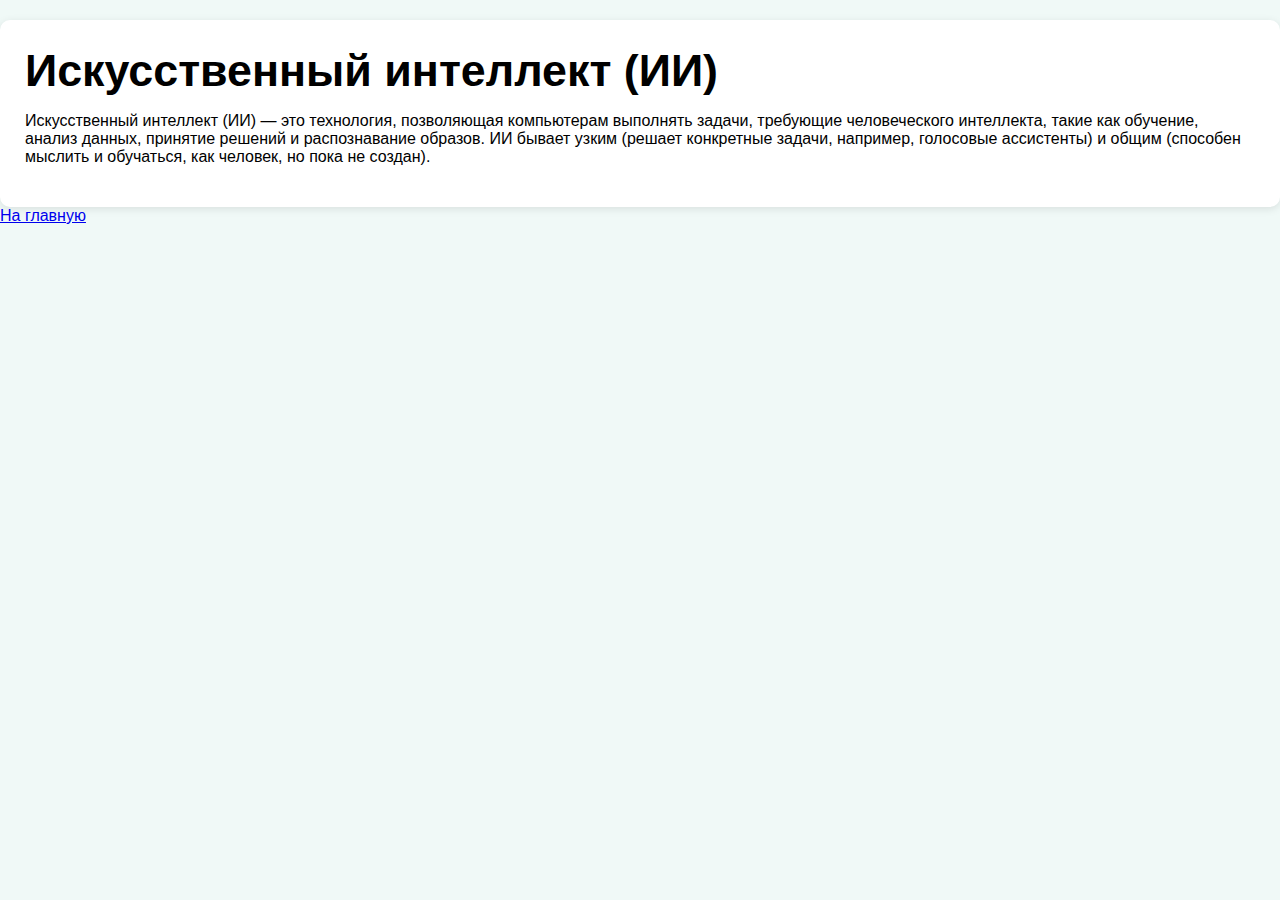
<file: ai.html>
<!DOCTYPE html>
<html lang="ru">
<head>
    <meta charset="UTF-8">
    <title>Искусственный интеллект (ИИ)</title>
    <link rel="stylesheet" href="style.css">
</head>
<body>
    <main><h1>Искусственный интеллект (ИИ)</h1>
    <p>Искусственный интеллект (ИИ) — это технология, позволяющая компьютерам выполнять задачи, требующие человеческого интеллекта, такие как обучение, анализ данных, принятие решений и распознавание образов.
       ИИ бывает узким (решает конкретные задачи, например, голосовые ассистенты) и общим (способен мыслить и обучаться, как человек, но пока не создан).</p>
    </main>
       <a href="index.html">На главную</a>
</body>
</html>
</file>
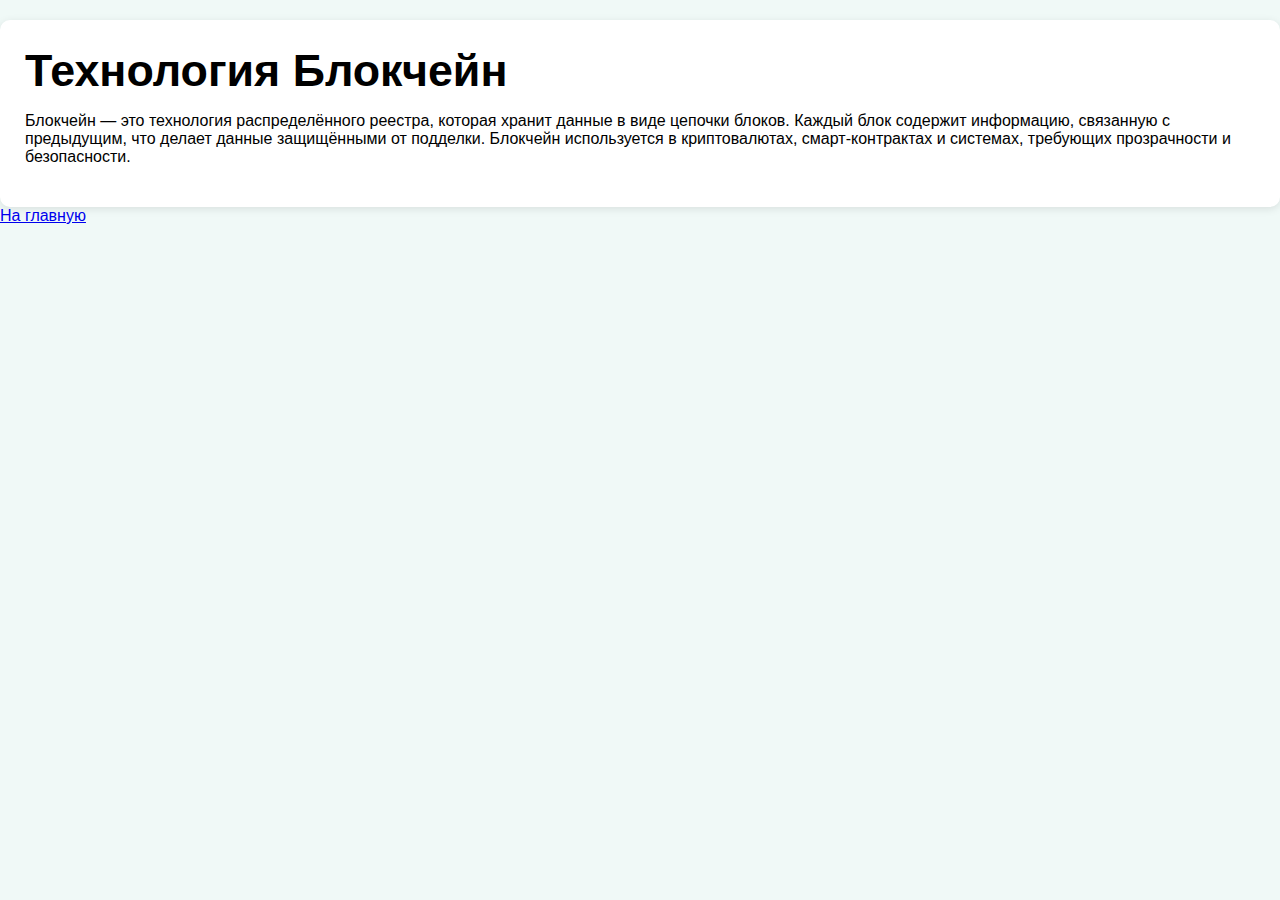
<file: blockchain.html>
<!DOCTYPE html>
<html lang="ru">
<head>
    <meta charset="UTF-8">
    <title>Технология Блокчейн</title>
    <link rel="stylesheet" href="style.css">
</head>
<body>
    <main><h1>Технология Блокчейн</h1>
    <p>Блокчейн — это технология распределённого реестра, которая хранит данные в виде цепочки блоков. 
       Каждый блок содержит информацию, связанную с предыдущим, что делает данные защищёнными от подделки.
       Блокчейн используется в криптовалютах, смарт-контрактах и системах, требующих прозрачности и безопасности.</p>
    </main>
       <a href="index.html">На главную</a>
</body>
</html>
</file>
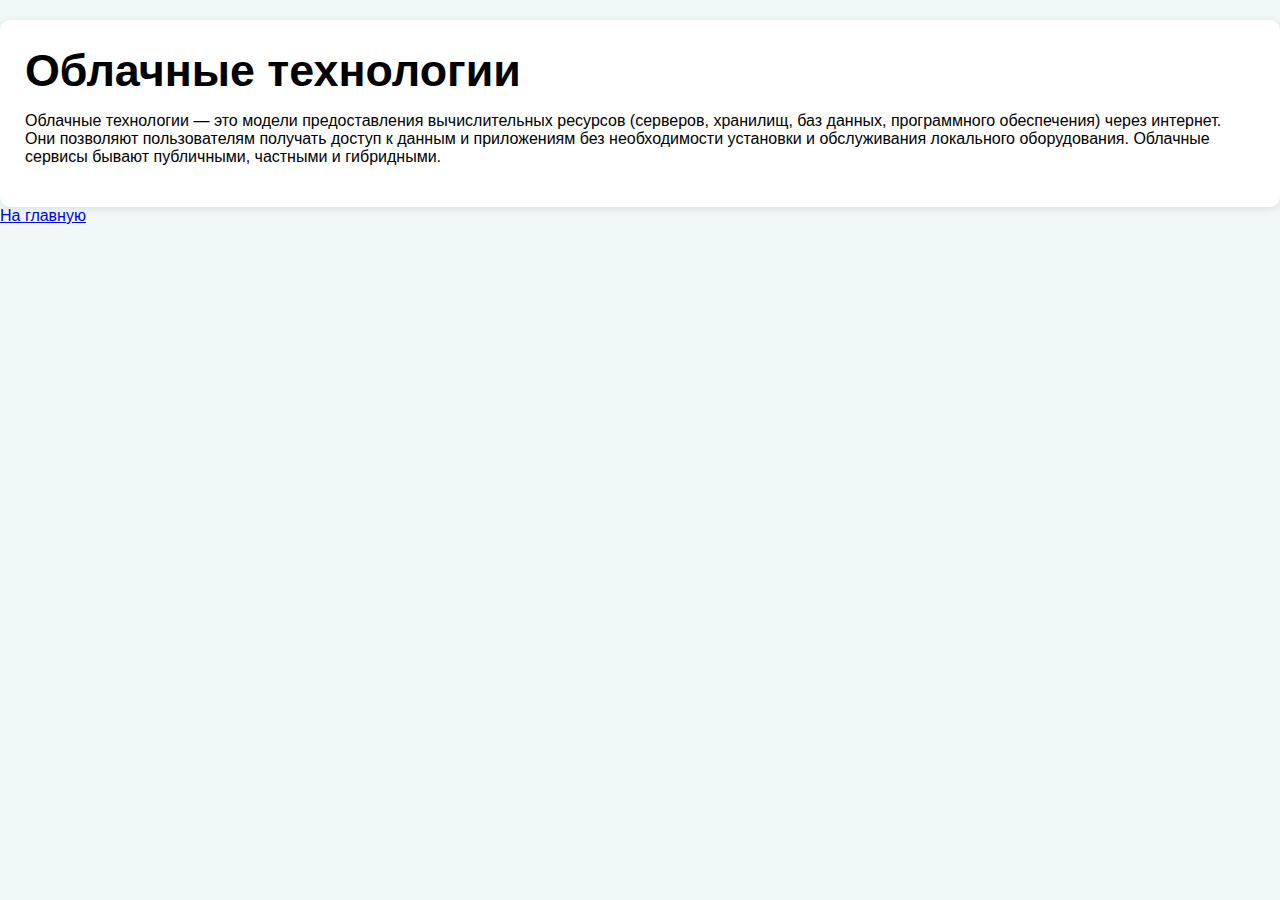
<file: cloud-technologies.html>
<!DOCTYPE html>
<html lang="ru">
<head>
    <meta charset="UTF-8">
    <title>Облачные технологии</title>
    <link rel="stylesheet" href="style.css">
</head>
<body>
    <main><h1>Облачные технологии</h1>
    <p>Облачные технологии — это модели предоставления вычислительных ресурсов (серверов, хранилищ, баз данных, программного обеспечения) через интернет.
       Они позволяют пользователям получать доступ к данным и приложениям без необходимости установки и обслуживания локального оборудования. Облачные сервисы бывают публичными, частными и гибридными.</p>
    </main>
       <a href="index.html">На главную</a>
</body>
</html>
</file>
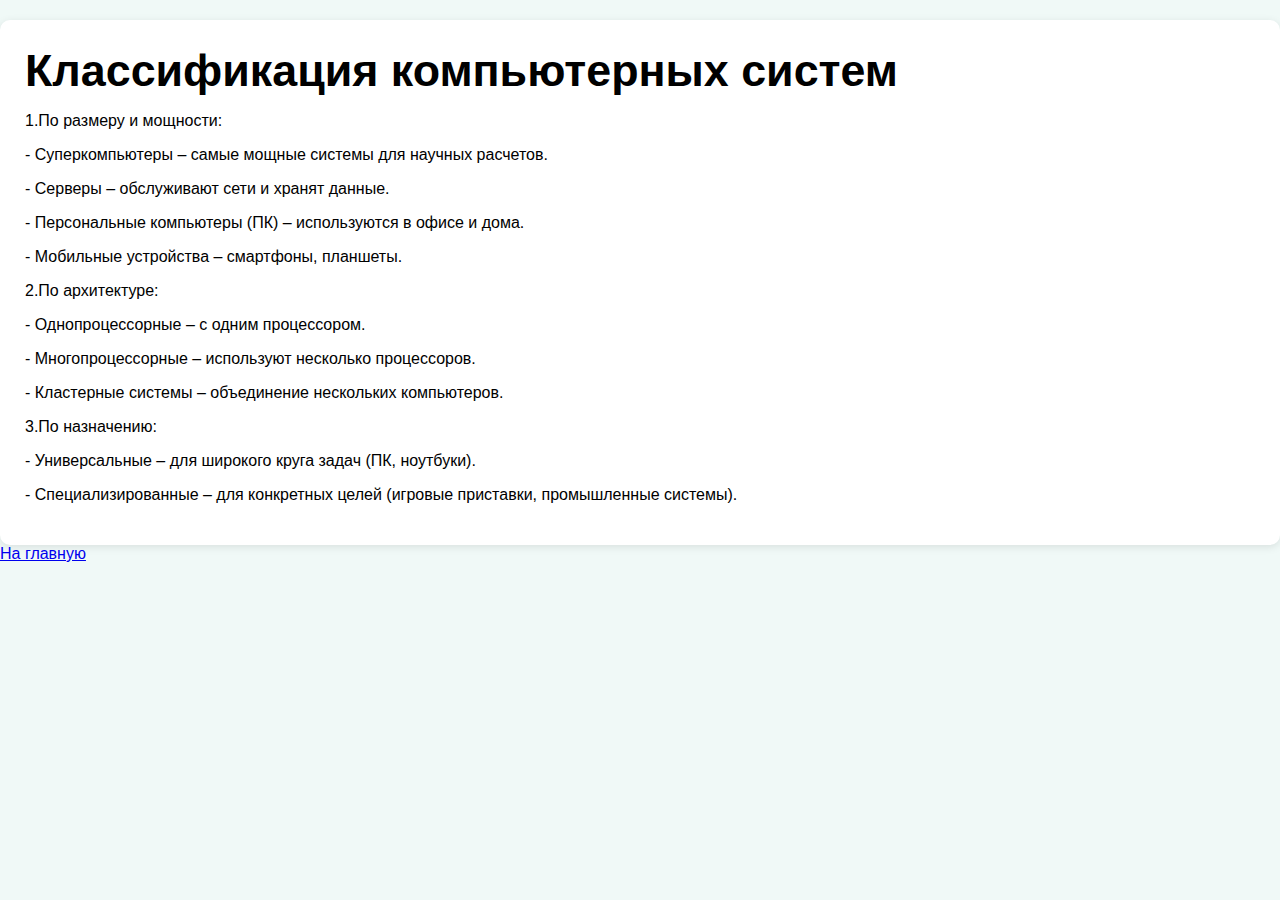
<file: computer-systems.html>
<!DOCTYPE html>
<html lang="ru">
<head>
    <meta charset="UTF-8">
    <title>Классификация компьютерных систем</title>
    <link rel="stylesheet" href="style.css">
</head>
<body>
    <main><h1>Классификация компьютерных систем</h1> 
    <p>1.По размеру и мощности: </p>
        <p>- Суперкомпьютеры – самые мощные системы для научных расчетов. </p> 
        <p>- Серверы – обслуживают сети и хранят данные. </p>
        <p>- Персональные компьютеры (ПК) – используются в офисе и дома. </p> 
        <p>- Мобильные устройства – смартфоны, планшеты. </p>
        
    <p>2.По архитектуре: </p>
        <p>- Однопроцессорные – с одним процессором. </p> 
        <p>- Многопроцессорные – используют несколько процессоров. </p> 
        <p>- Кластерные системы – объединение нескольких компьютеров. </p> 
        
    <p>3.По назначению: </p>
        <p>- Универсальные – для широкого круга задач (ПК, ноутбуки). </p> 
        <p>- Специализированные – для конкретных целей (игровые приставки, промышленные системы). </p>
    </main>
        <a href="index.html">На главную</a>
</body>
</html>
</file>
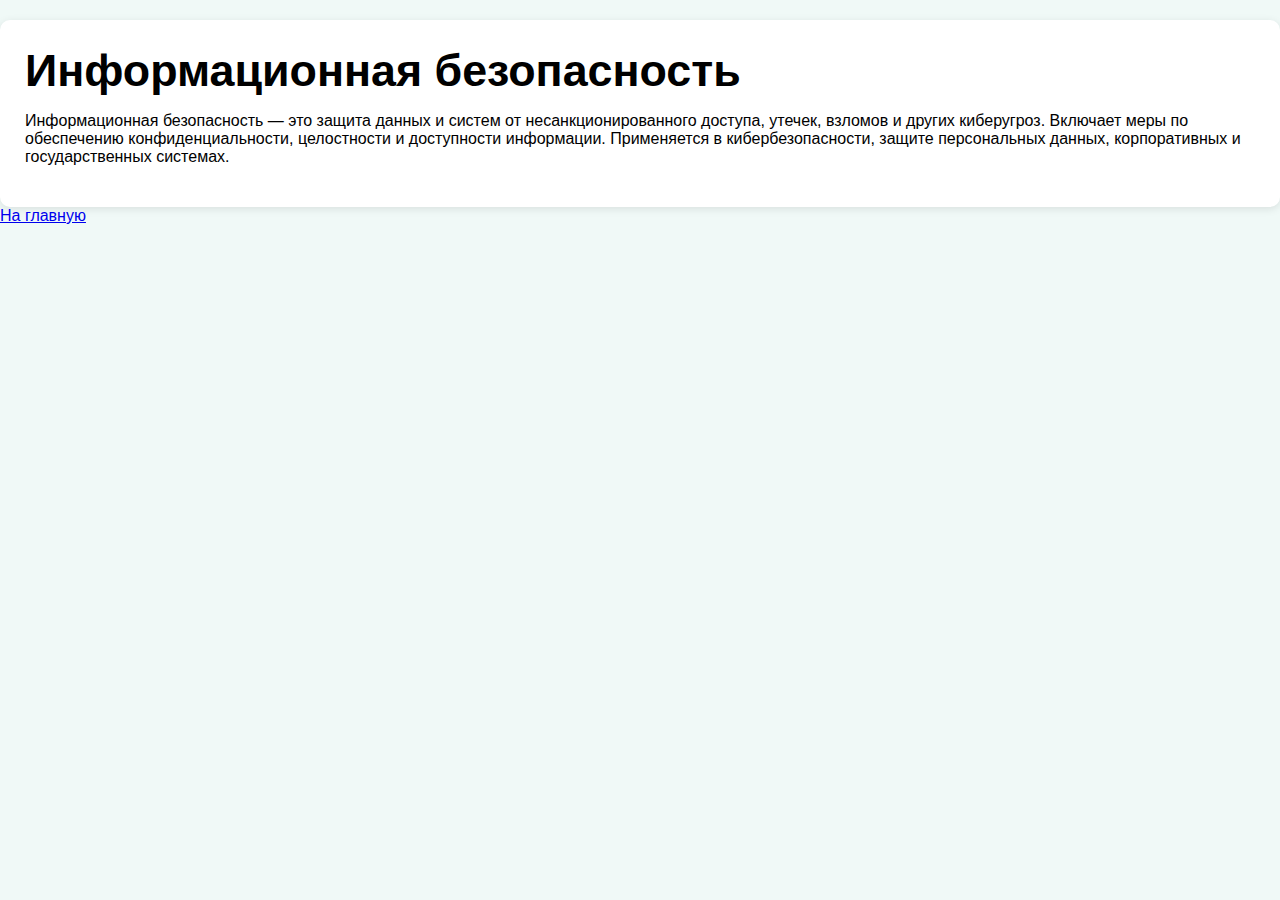
<file: cybersecurity.html>
<!DOCTYPE html>
<html lang="ru">
<head>
    <meta charset="UTF-8">
    <title>Информационная безопасность</title>
    <link rel="stylesheet" href="style.css">
</head>
<body>
    <main><h1>Информационная безопасность</h1>
    <p>Информационная безопасность — это защита данных и систем от несанкционированного доступа, утечек, взломов и других киберугроз.
       Включает меры по обеспечению конфиденциальности, целостности и доступности информации. Применяется в кибербезопасности, защите персональных данных, корпоративных и государственных системах.</p>
    </main>
    <a href="index.html">На главную</a>
</body>
</html>
</file>
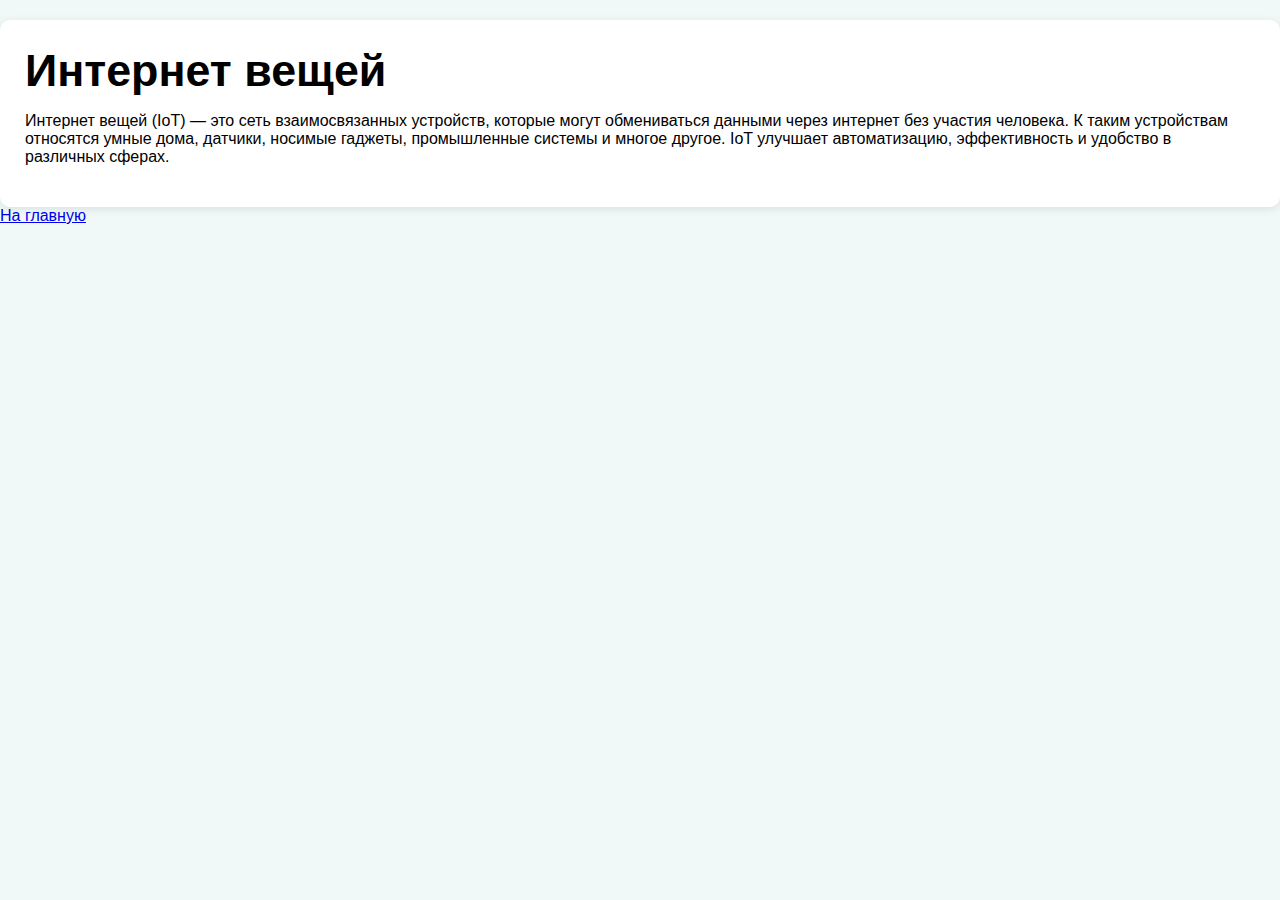
<file: iot.html>
<!DOCTYPE html>
<html lang="ru">
<head>
    <meta charset="UTF-8">
    <title>Интернет вещей</title>
    <link rel="stylesheet" href="style.css">
</head>
<body>
    <main><h1>Интернет вещей</h1>
    <p>Интернет вещей (IoT) — это сеть взаимосвязанных устройств, которые могут обмениваться данными через интернет без участия человека.
       К таким устройствам относятся умные дома, датчики, носимые гаджеты, промышленные системы и многое другое.
       IoT улучшает автоматизацию, эффективность и удобство в различных сферах.</p>
    </main>
       <a href="index.html">На главную</a>
</body>
</html>
</file>
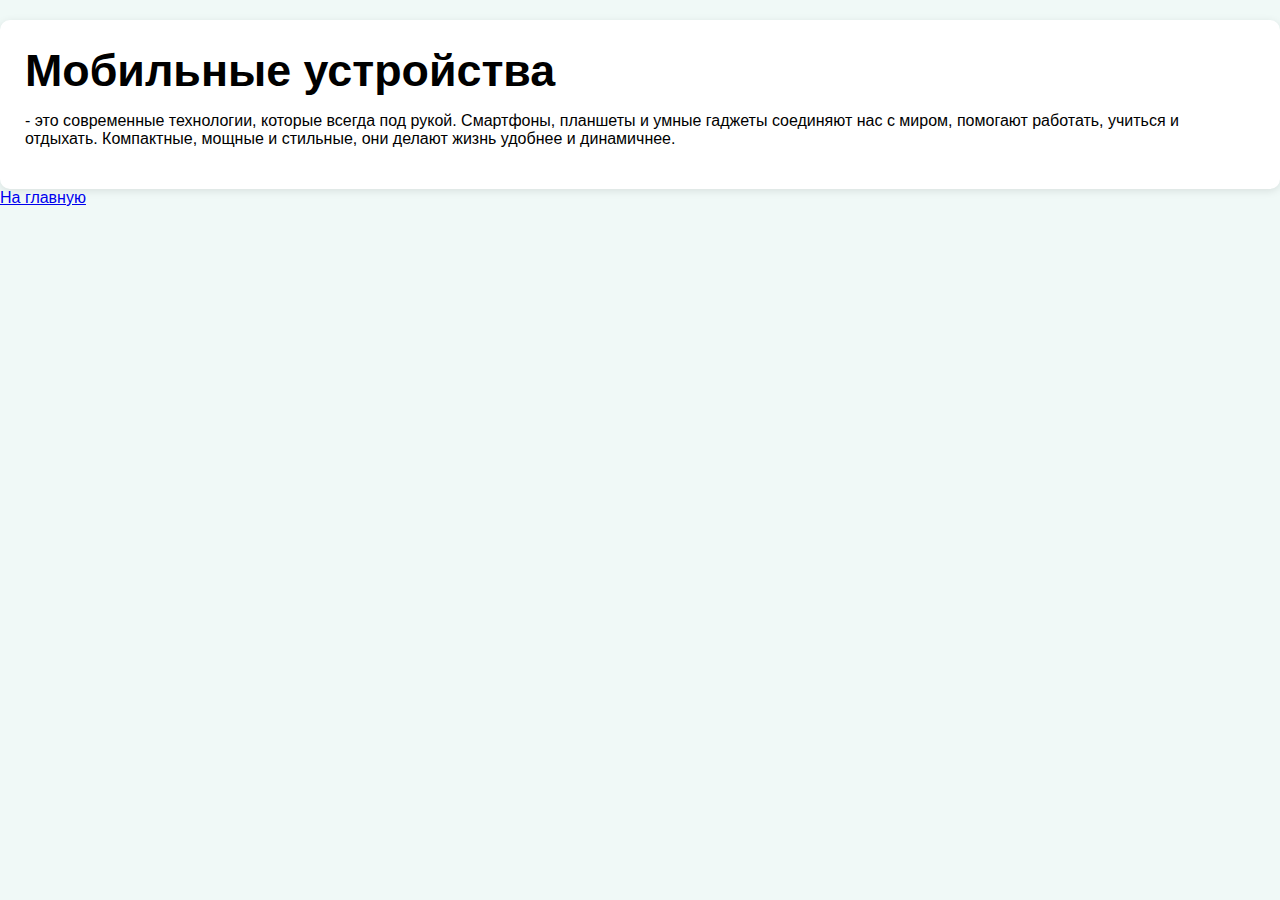
<file: mobile-devices.html>
<!DOCTYPE html>
<html lang="ru">
<head>
    <meta charset="UTF-8">
    <title>Мобильные устройства</title>
    <link rel="stylesheet" href="style.css">
</head>
<body>
    <main><h1>Мобильные устройства</h1>
    <p>- это современные технологии, которые всегда под рукой. Смартфоны, планшеты и умные гаджеты соединяют нас с миром, помогают работать, учиться и отдыхать. 
         Компактные, мощные и стильные, они делают жизнь удобнее и динамичнее. </p>
    </main>
         <a href="index.html">На главную</a>
</body>
</html>
</file>
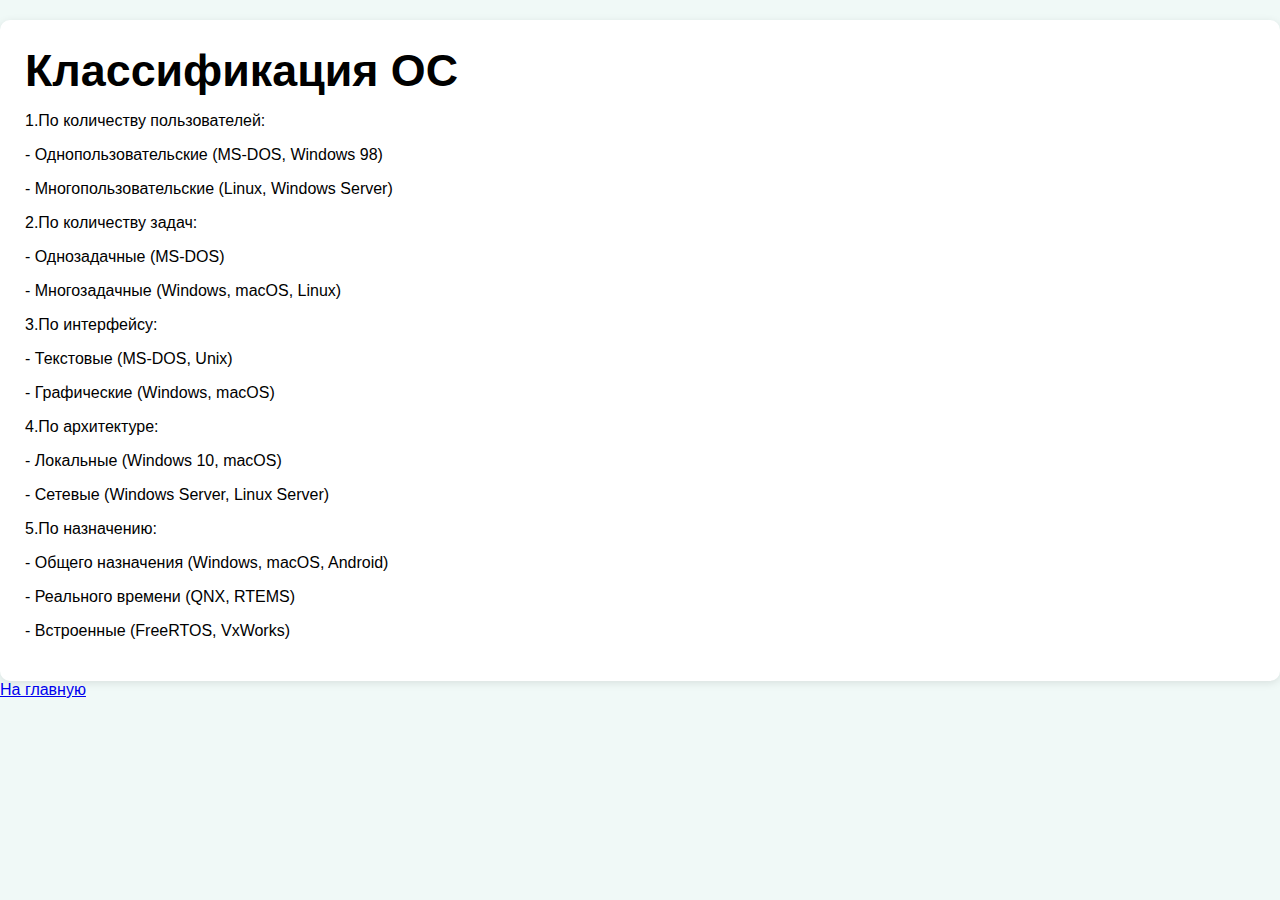
<file: os-classification.html>
<!DOCTYPE html>
<html lang="ru">
<head>
    <meta charset="UTF-8">
    <title>Классификация ОС</title>
    <link rel="stylesheet" href="style.css">
</head>
<body>
    <main><h1>Классификация ОС</h1>
    <p>1.По количеству пользователей: </p>
        <p>- Однопользовательские (MS-DOS, Windows 98) </p>
        <p>- Многопользовательские (Linux, Windows Server) </p>
        
    <p>2.По количеству задач: </p>
        <p>- Однозадачные (MS-DOS) </p> 
        <p>- Многозадачные (Windows, macOS, Linux) </p>
        
    <p>3.По интерфейсу: </p> 
        <p>- Текстовые (MS-DOS, Unix) </p>
        <p>- Графические (Windows, macOS) </p>
        
    <p>4.По архитектуре: </p>
        <p>- Локальные (Windows 10, macOS) </p> 
        <p>- Сетевые (Windows Server, Linux Server) </p> 
        
    <p>5.По назначению: </p> 
        <p>- Общего назначения (Windows, macOS, Android) </p> 
        <p>- Реального времени (QNX, RTEMS) </p>
        <p>- Встроенные (FreeRTOS, VxWorks) </p>
    </main>
    <a href="index.html">На главную</a>
</body>
</html>
</file>
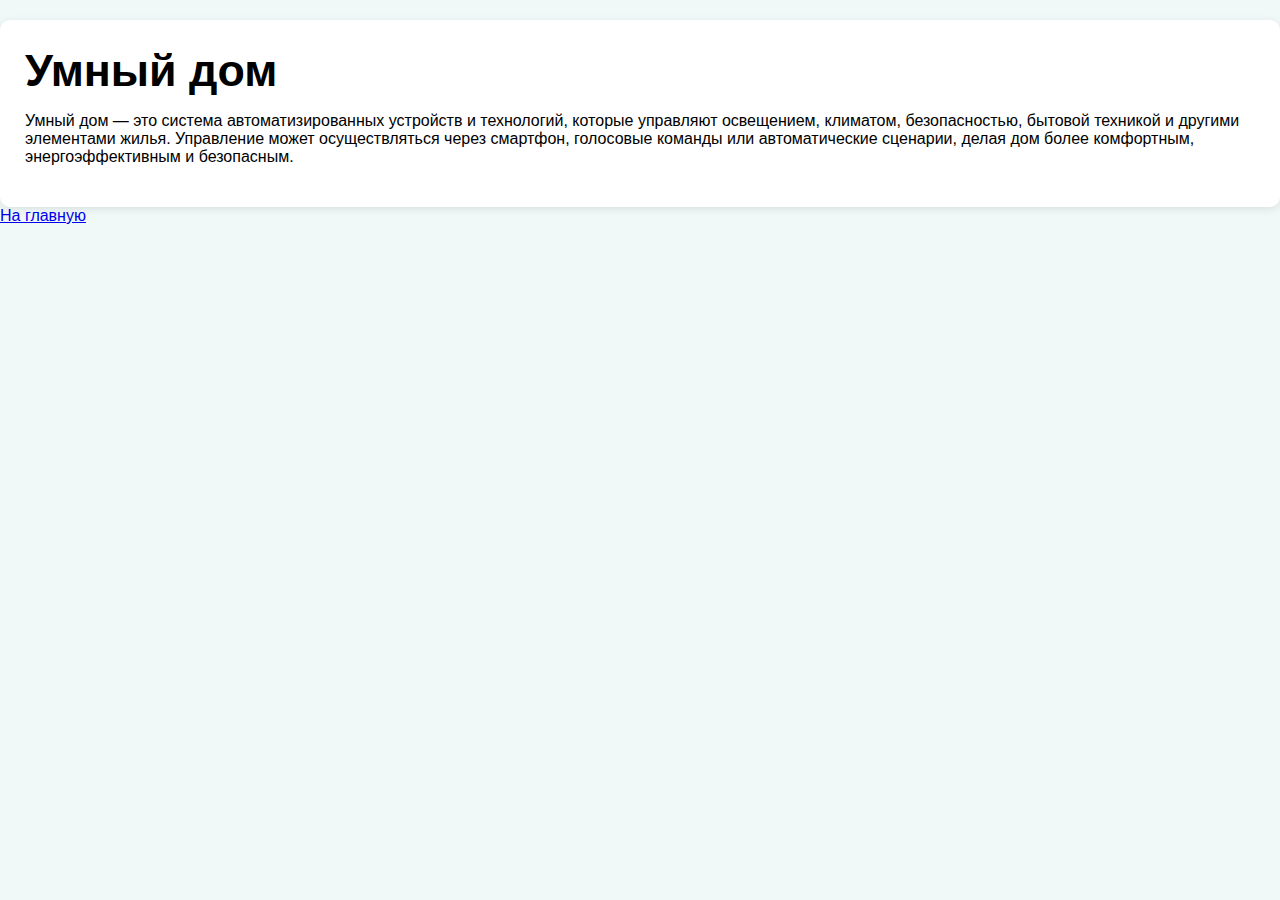
<file: smart-home.html>
<!DOCTYPE html>
<html lang="ru">
<head>
    <meta charset="UTF-8">
    <title>Умный дом</title>
    <link rel="stylesheet" href="style.css">
</head>
<body>
    <main><h1>Умный дом</h1>
    <p>Умный дом — это система автоматизированных устройств и технологий, которые управляют освещением, климатом, безопасностью, бытовой техникой и другими элементами жилья.
       Управление может осуществляться через смартфон, голосовые команды или автоматические сценарии, делая дом более комфортным, энергоэффективным и безопасным.</p>
    </main>
       <a href="index.html">На главную</a>
</body>
</html>
</file>
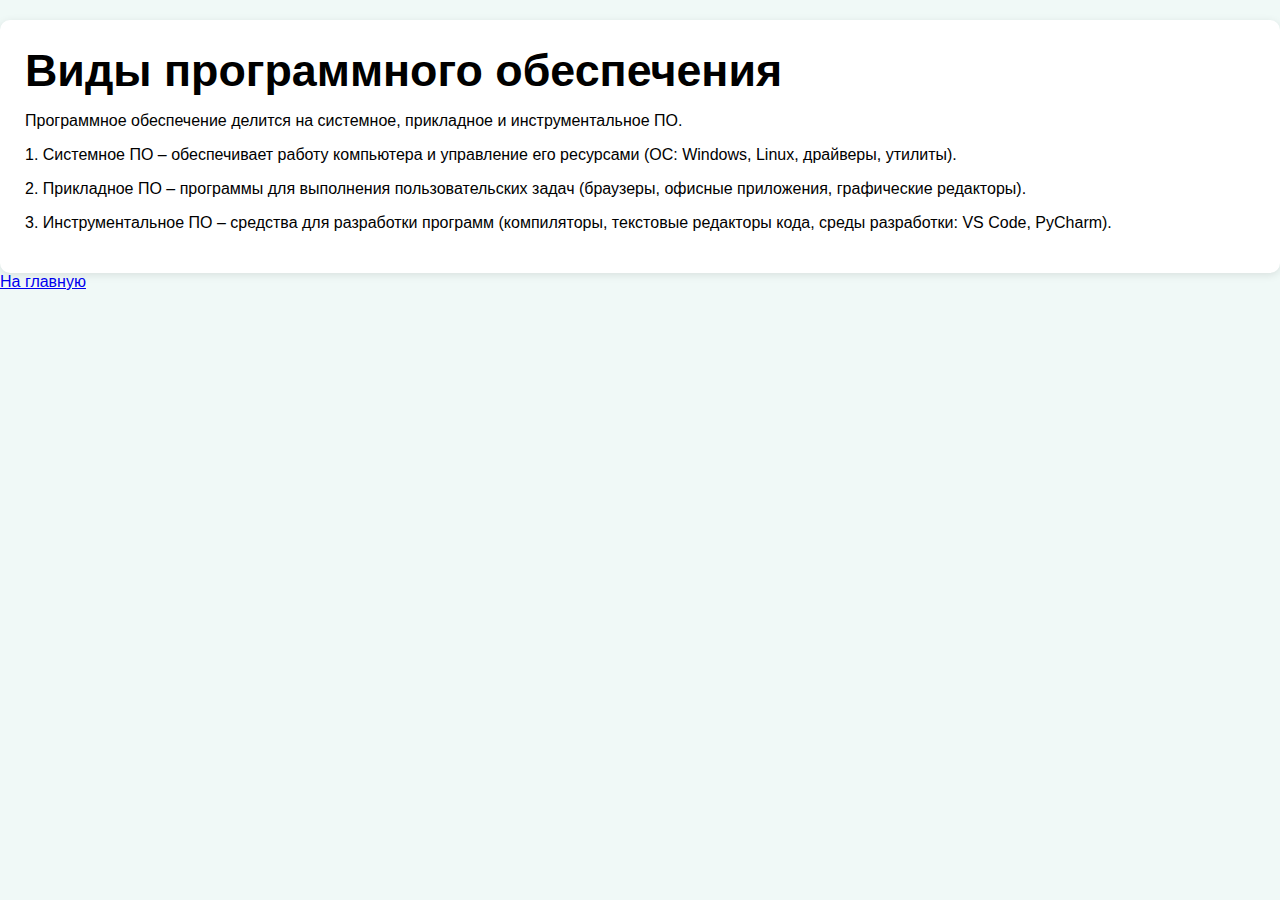
<file: software.html>
<!DOCTYPE html>
<html lang="ru">
<head>
    <meta charset="UTF-8">
    <title>Виды ПО</title>
    <link rel="stylesheet" href="style.css">
</head>
<body>
   <main><h1>Виды программного обеспечения</h1>
    <p>Программное обеспечение делится на системное, прикладное и инструментальное ПО.</p>
    
    <p>1. Системное ПО – обеспечивает работу компьютера и управление его ресурсами (ОС: Windows, Linux, драйверы, утилиты).</p>  

    <p>2. Прикладное ПО – программы для выполнения пользовательских задач (браузеры, офисные приложения, графические редакторы).</p>  

    <p>3. Инструментальное ПО – средства для разработки программ (компиляторы, текстовые редакторы кода, среды разработки: VS Code, PyCharm).</p>  
   </main>
    <a href="index.html">На главную</a>
</body>
</html>
</file>
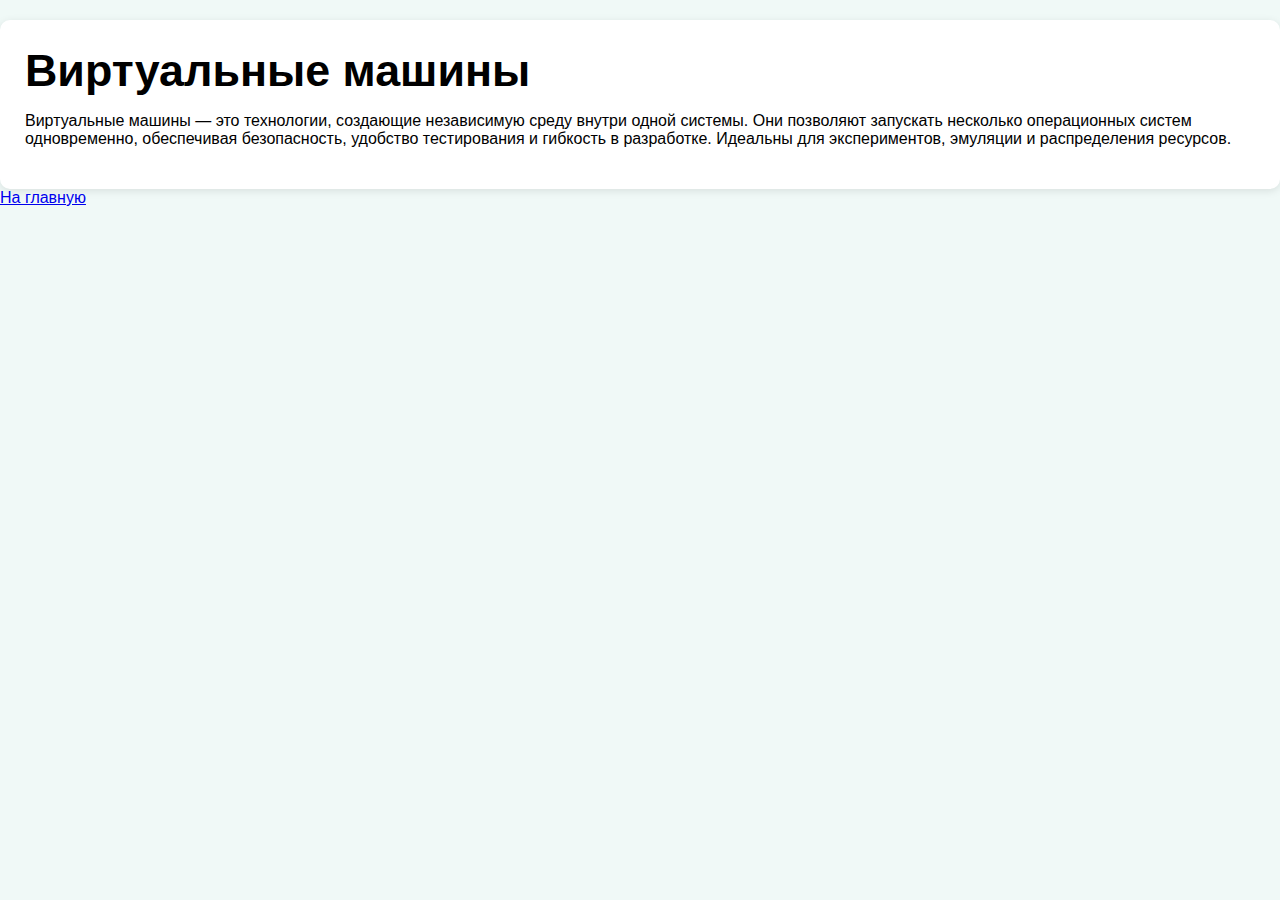
<file: virtual-machines.html>
<!DOCTYPE html>
<html lang="ru">
<head>
    <meta charset="UTF-8">
    <title>Виртуальные машины</title>
    <link rel="stylesheet" href="style.css">
</head>
<body>
    
    <main><h1>Виртуальные машины</h1>
    <p>Виртуальные машины — это технологии, создающие независимую среду внутри одной системы.
       Они позволяют запускать несколько операционных систем одновременно, обеспечивая безопасность, удобство тестирования и гибкость в разработке.
       Идеальны для экспериментов, эмуляции и распределения ресурсов.</p>
    </main> 
    <a href="index.html">На главную</a>
</body>
</html>
</file>
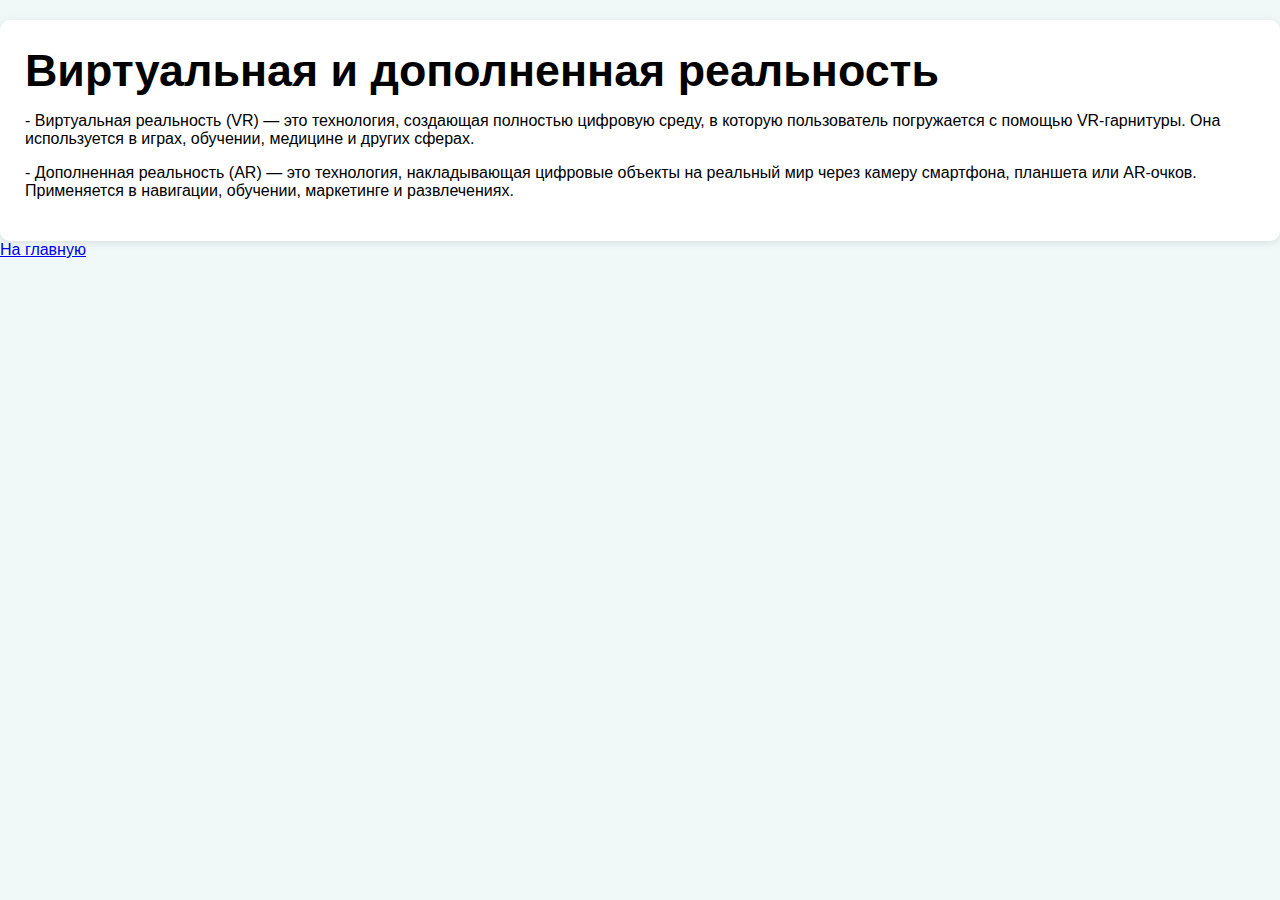
<file: vr-ar.html>
<!DOCTYPE html>
<html lang="ru">
<head>
    <meta charset="UTF-8">
    <title>Виртуальная и дополненная реальность</title>
    <link rel="stylesheet" href="style.css">
</head>
<body>
    <main><h1>Виртуальная и дополненная реальность</h1>
    <p>- Виртуальная реальность (VR) — это технология, создающая полностью цифровую среду, в которую пользователь погружается с помощью VR-гарнитуры. Она используется в играх, обучении, медицине и других сферах.</p>  

    <p>- Дополненная реальность (AR) — это технология, накладывающая цифровые объекты на реальный мир через камеру смартфона, планшета или AR-очков. Применяется в навигации, обучении, маркетинге и развлечениях.</p>
    </main>
    <a href="index.html">На главную</a>
</body>
</html>
</file>
<file: style.css>
/* Подключение шрифта Roboto */
body {
    font-family: 'Roboto', Arial, sans-serif;
    background-color: #f0f9f7; /* Светлый оттенок голубого */
    margin: 0;
    padding: 0;
    transition: background-color 0.5s ease; /* Плавный переход фона страницы */
  }
  
  header {
    background-color: #000ba7; /* Глубокий синий */
    color: #ffffff;
    text-align: center;
    padding: 30px;
    transition: background-color 0.5s ease, transform 0.3s ease; /* Плавный переход для фона и трансформации */
  }
  
  h1 {
    margin: 0;
    font-size: 2.8em;
    font-weight: 700;
    transition: color 0.5s ease; /* Плавное изменение цвета текста */
  }
  
  nav {
    background-color: #0815c4; /* Мягкий голубой */
    display: flex;
    justify-content: center;
    padding: 10px;
    transition: background-color 0.5s ease; /* Плавное изменение фона навигации */
  }
  
  nav a {
    color: #ffffff;
    padding: 15px 25px;
    text-decoration: none;
    font-weight: 500;
    font-size: 1.1em;
    transition: background-color 0.3s ease, color 0.3s ease, transform 0.3s ease; /* Плавный переход */
  }
  
  nav a:hover {
    background-color: #b2e4f7; /* Светло-голубой при наведении */
    color: #024ca1; /* Глубокий синий текст при наведении */
    transform: scale(1.1); /* Увеличение размера ссылки */
  }
  
  nav a:active {
    background-color: #82d0e8; /* Насыщенный голубой при клике */
  }
  
  main {
    padding: 25px;
    background-color: #ffffff;
    box-shadow: 0 2px 8px rgba(0, 0, 0, 0.1);
    margin-top: 20px;
    border-radius: 10px;
    transition: box-shadow 0.3s ease, background-color 0.5s ease; /* Плавные переходы для фона и тени */
  }
  
  main:hover {
    background-color: #f4fbfc; /* Очень светлый голубой при наведении */
    box-shadow: 0 4px 16px rgba(0, 0, 0, 0.2); /* Плавное изменение тени */
  }
  
  /* Стили для карточек */
  .cards {
    display: flex;
    flex-wrap: wrap;
    gap: 20px;
    justify-content: center;
    margin-top: 20px;
  }
  
  .card {
    background-color: #ffffff;
    border: 1px solid #e0e0e0;
    border-radius: 10px;
    box-shadow: 0 2px 8px rgba(0, 0, 0, 0.1);
    padding: 20px;
    width: 300px;
    text-align: center;
    transition: transform 0.3s ease, box-shadow 0.3s ease;
  }
  
  .card h3 {
    font-size: 1.5em;
    color: #15009c;
  }
  
  .card p {
    font-size: 1em;
    color: #555555;
    margin: 10px 0;
  }
  
  .card a {
    display: inline-block;
    margin-top: 10px;
    padding: 10px 15px;
    background-color:   #2d3941;
    color: #ffffff;
    text-decoration: none;
    border-radius: 5px;
    transition: background-color 0.3s ease;
  }
  
  .card a:hover {
    background-color: #0f2ea2;
  }
  
  .card:hover {
    transform: translateY(-5px);
    box-shadow: 0 4px 16px rgba(0, 0, 0, 0.2);
  }
  footer {
    background-color: #024ca1; /* Тот же цвет, что и в шапке */
    color: #ffffff;
    text-align: center;
    padding: 15px;
    position: static;
    bottom: 0;
    width: 100%;
    transition: background-color 0.5s ease; /* Плавное изменение фона футера */
  }
  
  footer p {
    margin: 0;
    font-weight: 400;
    font-size: 1em;
  }
  
  /* Эффекты при наведении */
  body:hover {
    background-color: #e0f3f0; /* Легкий оттенок голубого при наведении */
  }
  
  header:hover {
    background-color: #3f88c5; /* Плавное изменение фона шапки при наведении */
    transform: scale(1.03); /* Легкое увеличение шапки при наведении */
  }
  
  nav:hover {
    background-color: #67b3de; /* Плавное изменение фона навигации при наведении */
  }
  
  main:hover {
    background-color: #f8fcfd; /* Плавное изменение фона контента */
  }
</file>
